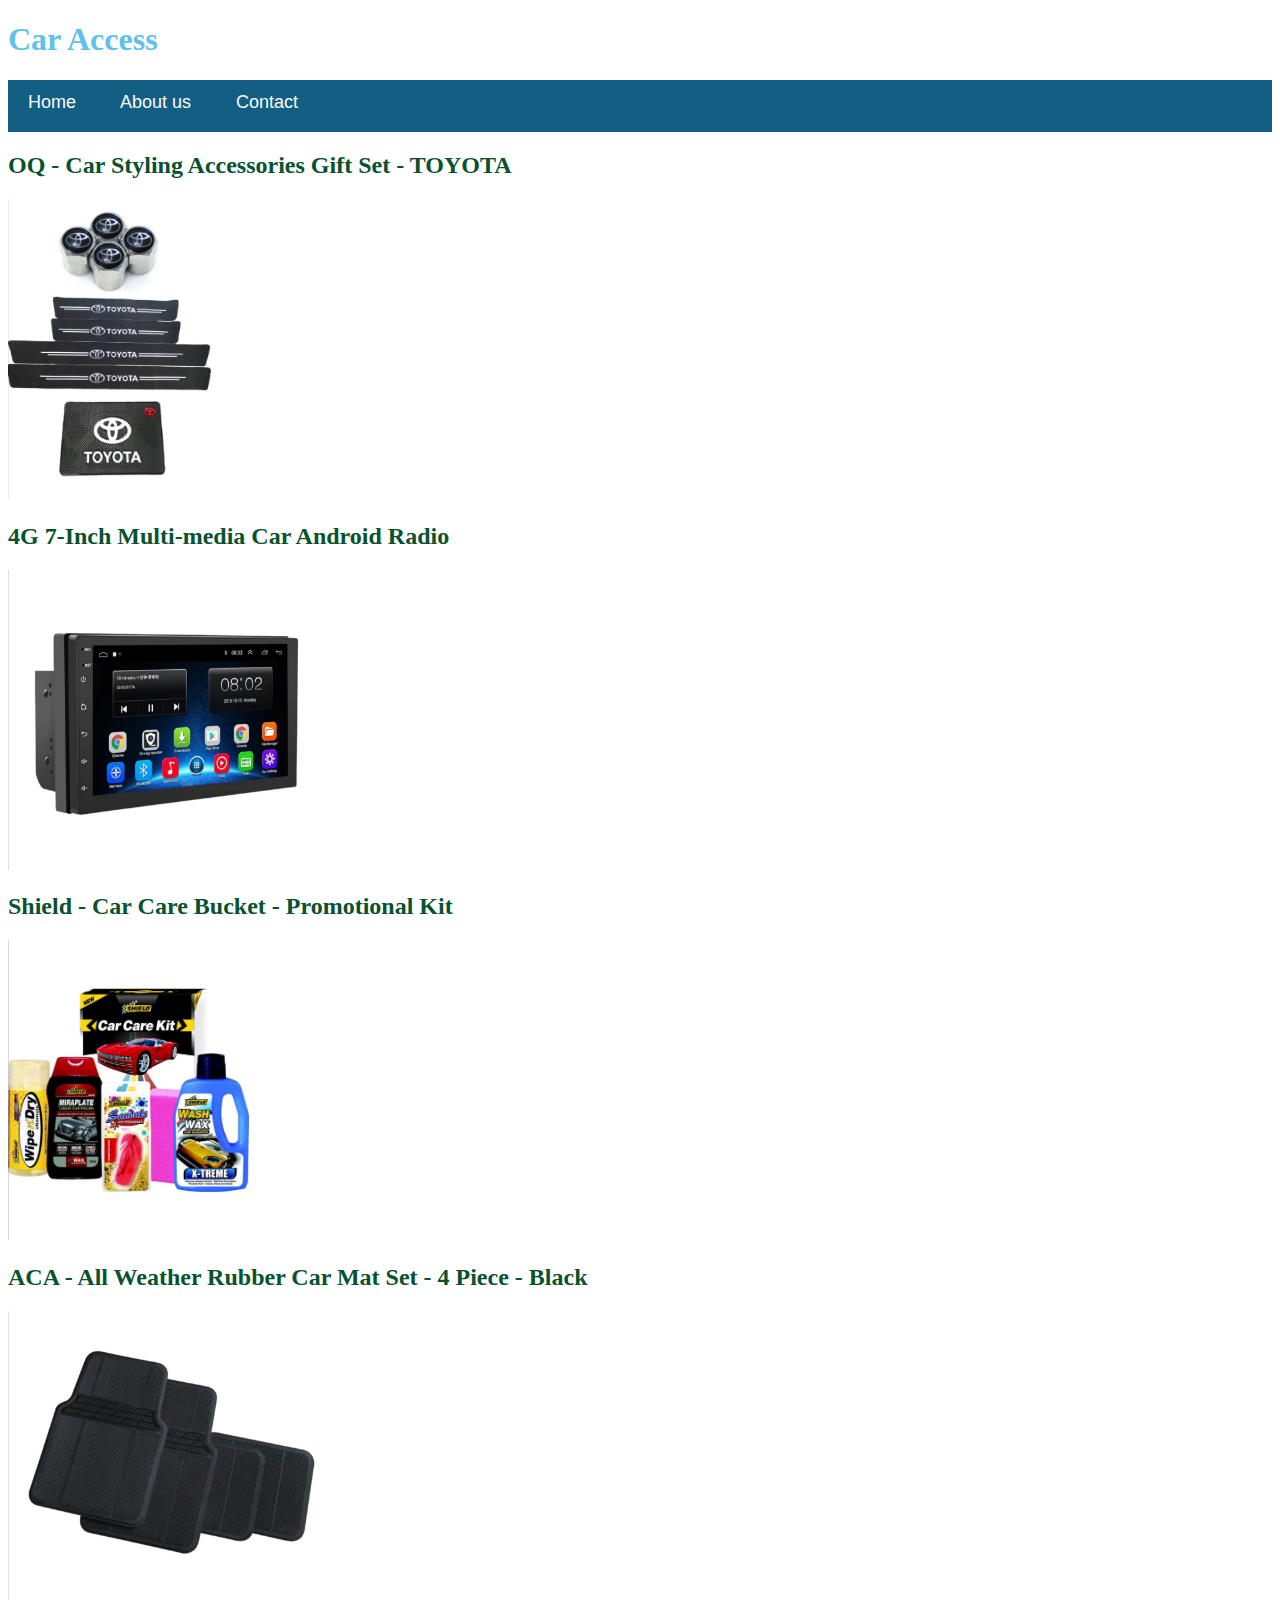
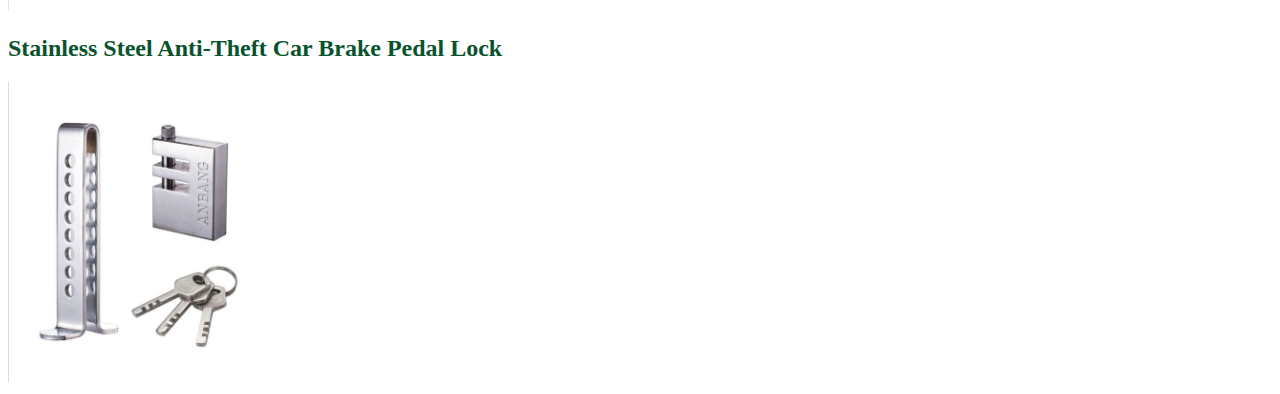
<file: index.html>
<!DOCTYPE html>
<html>
    <head>
        <link rel="stylesheet" href="style.css">
        <h1>Car Access</h1>
    </head>
    <body>
        <div id="menu">
            <a href="index.html">Home</a>
            <a href="about.html">About us </a>
            <a href="contact.html">Contact</a>
        </div>

        <h2>OQ - Car Styling Accessories Gift Set - TOYOTA</h2>
        
        <div class="gallery" > 
            <a href="car1.html"> <img src="images/car1.jpg" height="300" /></a>
        </div>

        <h2>4G 7-Inch Multi-media Car Android Radio</h2>
        <div>
            <a href="car2.html"> <img src="images/car2.jpg" height="300" /></a>
        </div>
            
        <h2>Shield - Car Care Bucket - Promotional Kit</h2>
    
        <div>
            <a href="car3.html"> <img src="images/car3.jpg" height="300" /></a>
        </div>
        

        <h2>ACA - All Weather Rubber Car Mat Set - 4 Piece - Black</h2>
         <div>  
            <a href="car4.html"> <img src="images/car4.jpg" height="300" /></a>
         </div>


         <h2>Stainless Steel Anti-Theft Car Brake Pedal Lock</h2>

         <div>
            <a href="car5.html"> <img src="images/car5.jpg" height="300" /></a>
        </div>
    </body>
</html>
</file>
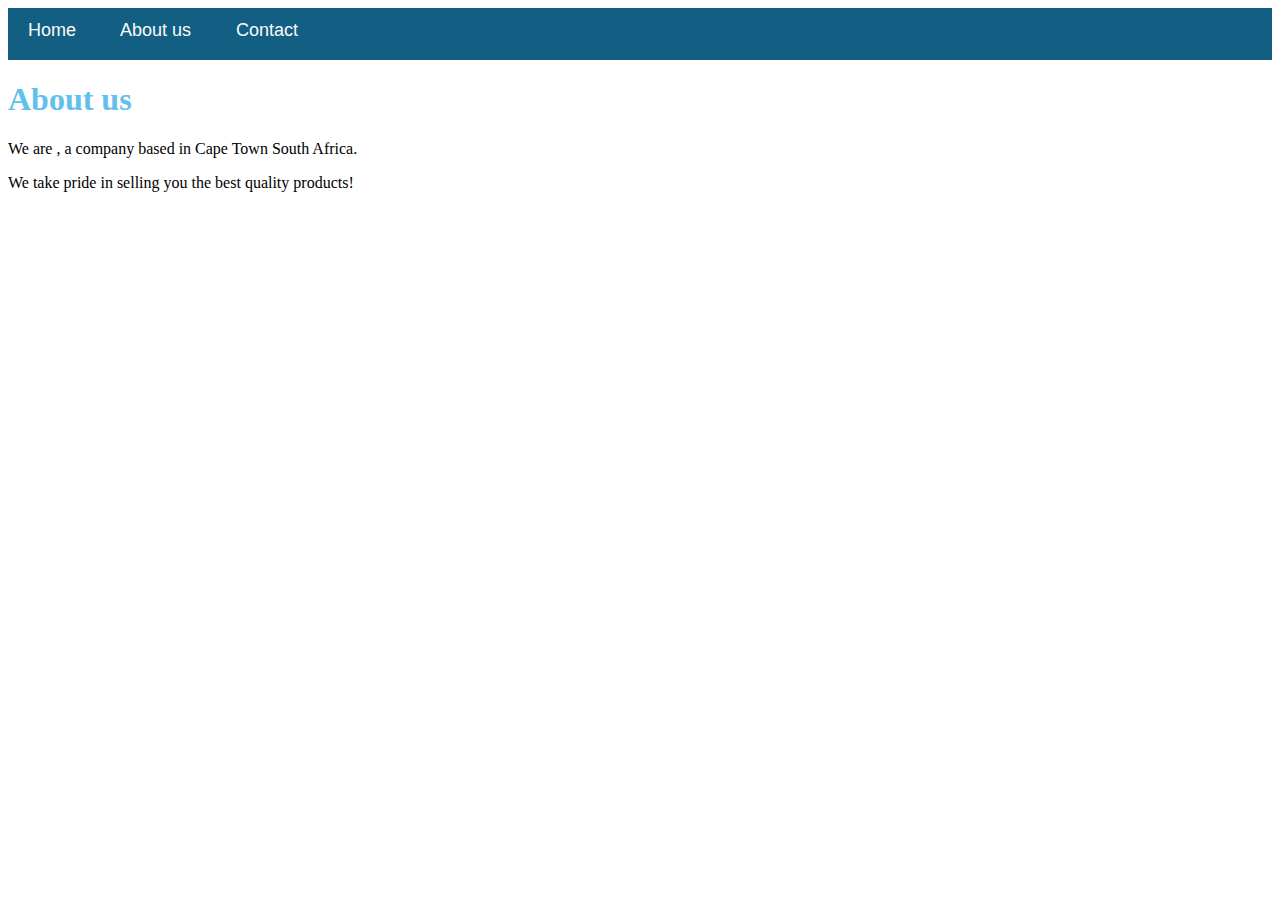
<file: about.html>
<!DOCTYPE html>
<html>
    <head>
        <link rel="stylesheet" href="style.css">
    </head>
    <body>

        <div id="menu">
            <a href="index.html">Home</a>
            <a href="about.html">About us </a>
            <a href="contact.html">Contact</a>
        </div>
        
        <h1>About us</h1>
        <p>We are , a company based in Cape Town South Africa.</p>
        <p>We take pride in selling you the best quality products!</p> 
    </body>
</html>
</file>
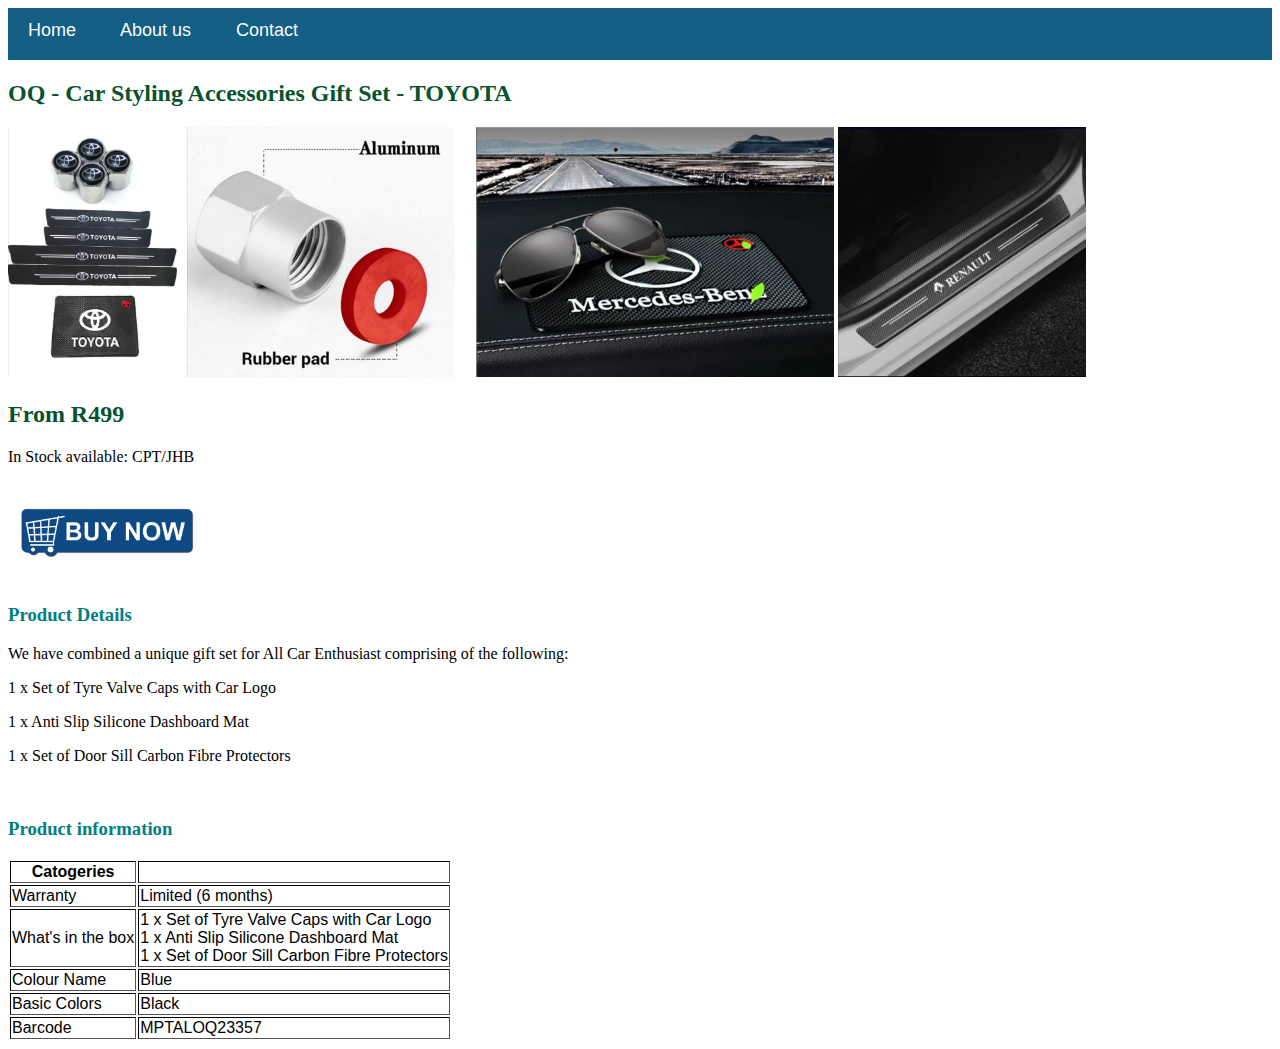
<file: car1.html>
<!DOCTYPE html>
<html>
    <head>
        <link rel="stylesheet" href="style.css">
    </head>
    <body>
        <div id="menu">
            <a href="index.html">Home</a>
            <a href="about.html">About us </a>
            <a href="contact.html">Contact</a>
        </div>
        <h2>OQ - Car Styling Accessories Gift Set - TOYOTA</h2>
        <div class="gallery" > 
            <img src="images/car1.jpg" height="250" />
            <img src="images/car1.1.jpg" height="250" />
            <img src="images/car1.2.jpg" height="250" />
            <img src="images/car1.3.jpg" height="250" />
        </div>

       <h2>From R499 </h2>

       <p>In Stock available: CPT/JHB</p>
       <a href="buybutton.png"> <img src="images/buybutton.png" height="100"></a>

       <h3>Product Details</h3>

       <p>We have combined a unique gift set for All Car Enthusiast comprising of the following:</p>

       <p>1 x Set of Tyre Valve Caps with Car Logo</p>
       <p>1 x Anti Slip Silicone Dashboard Mat</p>
       <p>1 x Set of Door Sill Carbon Fibre Protectors</p>

       <br/>

       <h3>Product information </h3>

       <table border="1">
        <tr>
            <th>Catogeries</th> 
            <th></th> 
        </tr>

        <tr>
            <td>Warranty </td>
            <td>Limited (6 months)</td>
        </tr>
        <tr>
            <td>What's in the box</td>
            <td>1 x Set of Tyre Valve Caps with Car Logo<br>
                1 x Anti Slip Silicone Dashboard Mat<br>
                1 x Set of Door Sill Carbon Fibre Protectors<br>
            </td>
        </tr>


        <tr>
            <td>Colour Name</td>
            <td>Blue</td>
        </tr>

        <tr>
            <td>Basic Colors</td>
            <td>Black</td>
        </tr>

        <tr>
            <td>Barcode</td>
            <td>MPTALOQ23357</td>
        </tr>
    </body>
</html>
</file>
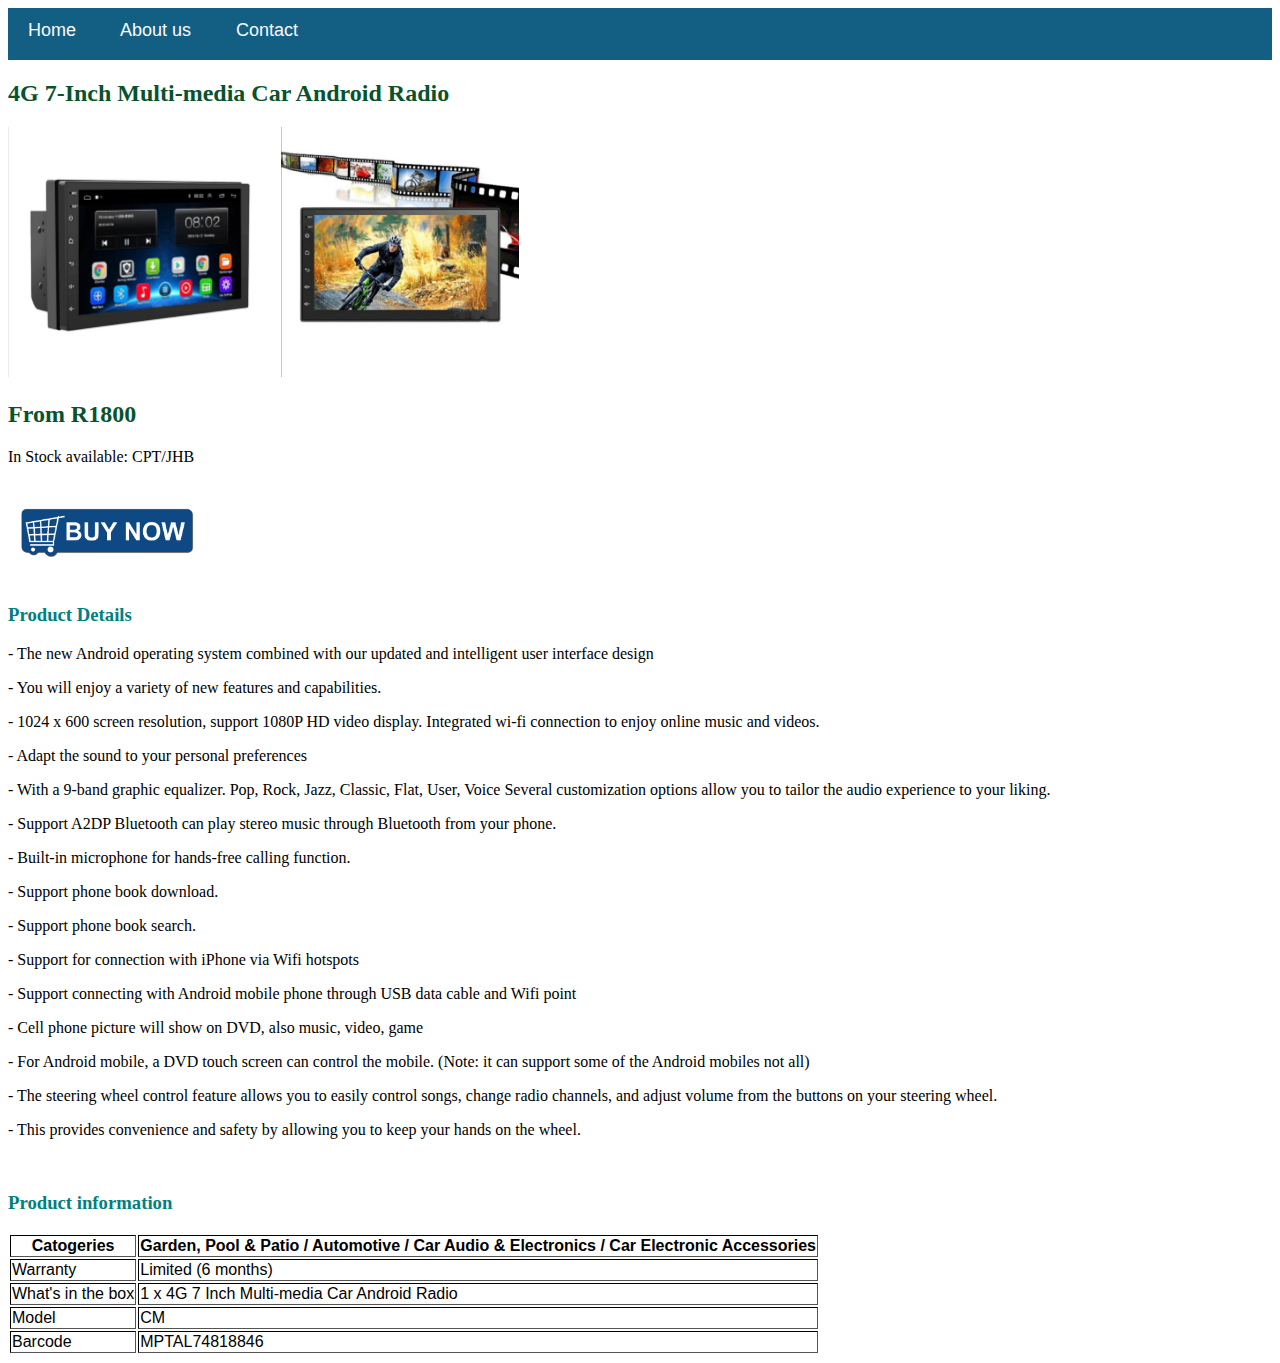
<file: car2.html>
<!DOCTYPE html>
<html>
    <head>
        <link rel="stylesheet" href="style.css">
    </head>
    <body>
        <div id="menu">
            <a href="index.html">Home</a>
            <a href="about.html">About us </a>
            <a href="contact.html">Contact</a>
        </div>
        <h2>4G 7-Inch Multi-media Car Android Radio</h2>
        <div class="gallery" > 
            <img src="images/car2.jpg" height="250" />
            <img src="images/car2.1.jpg" height="250" />
        </div>

       <h2>From R1800 </h2>

       <p>In Stock available: CPT/JHB</p>
       <a href="buybutton.png"> <img src="images/buybutton.png" height="100"></a>

       <h3>Product Details</h3>
       <p>- The new Android operating system combined with our updated and intelligent user interface design</p>
       <p>- You will enjoy a variety of new features and capabilities.</p>
       <p>- 1024 x 600 screen resolution, support 1080P HD video display. Integrated wi-fi connection to enjoy online music and videos.</p>
       <p>- Adapt the sound to your personal preferences</p>
       <p>- With a 9-band graphic equalizer. Pop, Rock, Jazz, Classic, Flat, User, Voice Several customization options allow you to tailor the audio experience to your liking.</p>
       <p>- Support A2DP Bluetooth can play stereo music through Bluetooth from your phone.</p>
       <p>- Built-in microphone for hands-free calling function.</p>
       <p>- Support phone book download.</p>
       <p>- Support phone book search.</p>
       <p>- Support for connection with iPhone via Wifi hotspots</p>
       <p>- Support connecting with Android mobile phone through USB data cable and Wifi point</p>
       <p>- Cell phone picture will show on DVD, also music, video, game</p>
       <p>- For Android mobile, a DVD touch screen can control the mobile. (Note: it can support some of the Android mobiles not all)</p>
       <p>- The steering wheel control feature allows you to easily control songs, change radio channels, and adjust volume from the buttons on your steering wheel.</p>
       <p>- This provides convenience and safety by allowing you to keep your hands on the wheel.</p>

       <br/>

       <h3>Product information </h3>

       <table border="1">
        <tr>
            <th>Catogeries</th> 
            <th>Garden, Pool & Patio / Automotive / Car Audio & Electronics / Car Electronic Accessories</th> 
        </tr>

        <tr>
            <td>Warranty </td>
            <td>Limited (6 months)</td>
        </tr>
        <tr>
            <td>What's in the box</td>
            <td>1 x 4G 7 Inch Multi-media Car Android Radio<br>
            </td>
        </tr>

        <tr>
            <td>Model</td>
            <td>CM</td>
        </tr>

        <tr>
            <td>Barcode</td>
            <td>MPTAL74818846</td>
        </tr>
    </body>
</html>
</file>
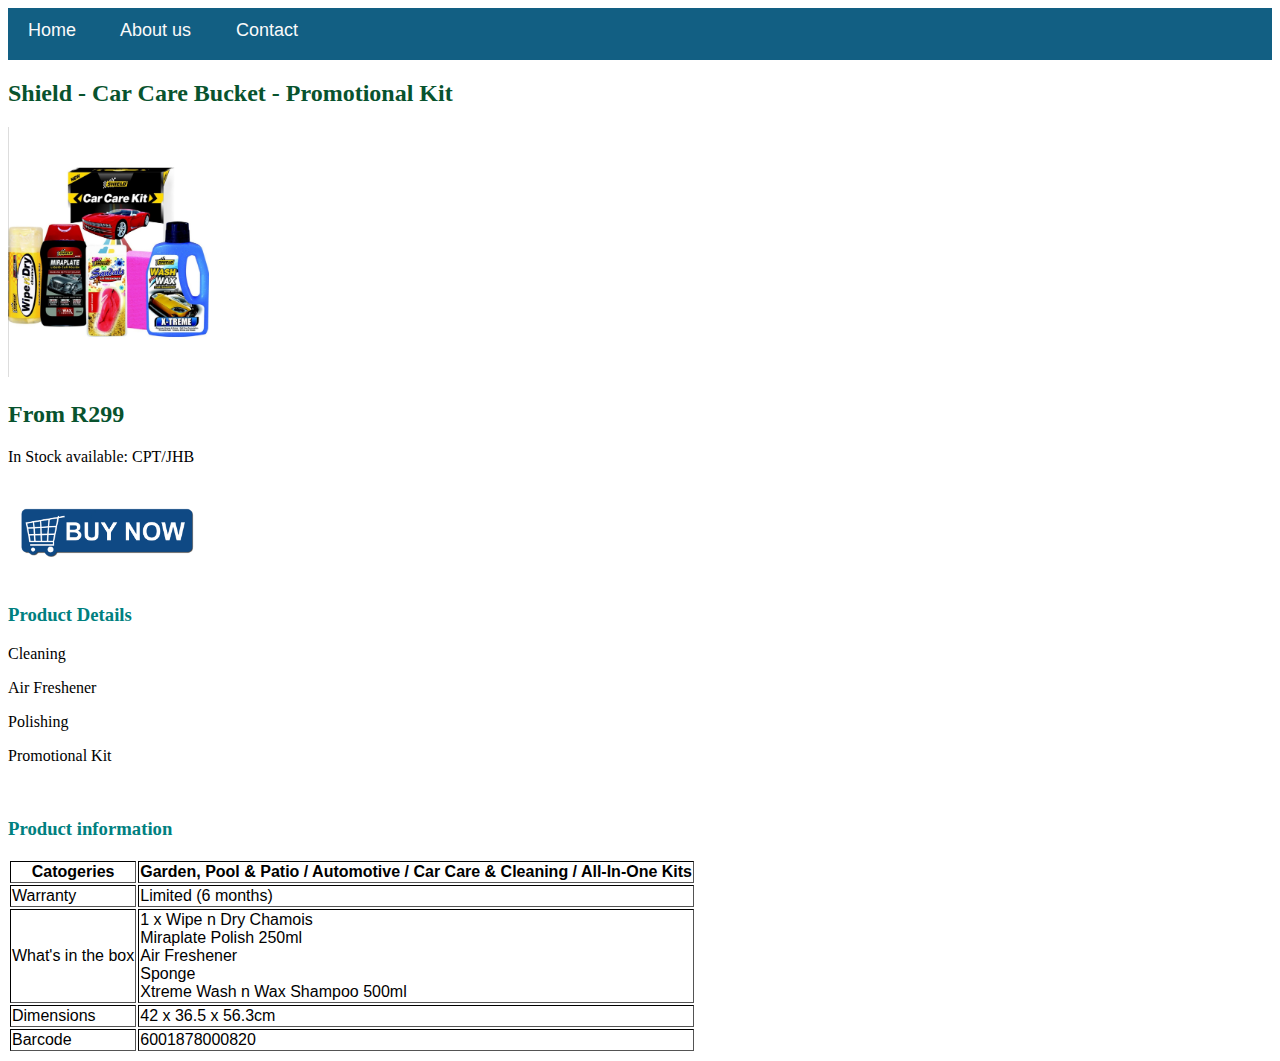
<file: car3.html>
<!DOCTYPE html>
<html>
    <head>
        <link rel="stylesheet" href="style.css">
    </head>
    <body>
        <div id="menu">
            <a href="index.html">Home</a>
            <a href="about.html">About us </a>
            <a href="contact.html">Contact</a>
        </div>
        <h2>Shield - Car Care Bucket - Promotional Kit</h2>
        <div class="gallery" > 
            <img src="images/car3.jpg" height="250" />
        </div>

       <h2>From R299 </h2>

       <p>In Stock available: CPT/JHB</p>
       <a href="buybutton.png"> <img src="images/buybutton.png" height="100"></a>

       <h3>Product Details</h3>
       <p>Cleaning</p>
       <p>Air Freshener</p>
       <p>Polishing</p>
       <p>Promotional Kit</p>
    

       <br/>

       <h3>Product information </h3>

       <table border="1">
        <tr>
            <th>Catogeries</th> 
            <th>Garden, Pool & Patio / Automotive / Car Care & Cleaning / All-In-One Kits</th> 
        </tr>

        <tr>
            <td>Warranty </td>
            <td>Limited (6 months)</td>
        </tr>
        <tr>
            <td>What's in the box</td>
            <td>1 x Wipe n Dry Chamois<br>
                Miraplate Polish 250ml<br>
                Air Freshener<br>
                Sponge<br>
                Xtreme Wash n Wax Shampoo 500ml<br>
            </td>
        </tr>

        <tr>
            <td>Dimensions </td>
            <td>42 x 36.5 x 56.3cm</td>
        </tr>

        <tr>
            <td>Barcode</td>
            <td>6001878000820</td>
        </tr>
    </body>
</html>
</file>
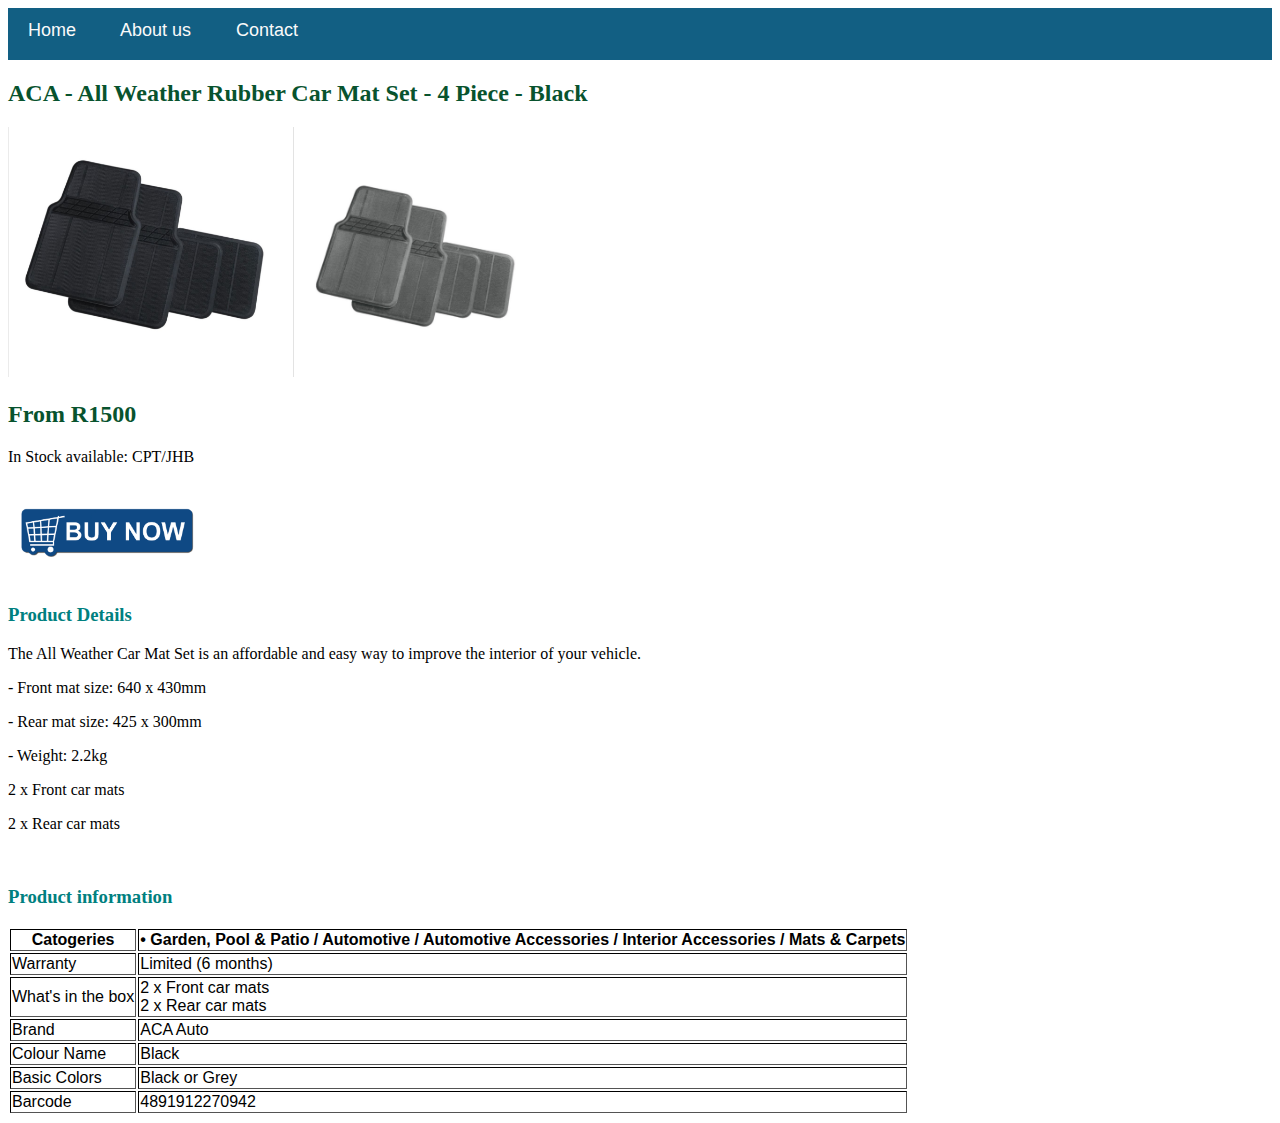
<file: car4.html>
<!DOCTYPE html>
<html>
    <head>
        <link rel="stylesheet" href="style.css">
    </head>
    <body>
        <div id="menu">
            <a href="index.html">Home</a>
            <a href="about.html">About us </a>
            <a href="contact.html">Contact</a>
        </div>
        <h2>ACA - All Weather Rubber Car Mat Set - 4 Piece - Black</h2>
        <div class="gallery" > 
            <img src="images/car4.jpg" height="250" />
            <img src="images/car4.1.jpg" height="250" />
        </div>

       <h2>From R1500 </h2>

       <p>In Stock available: CPT/JHB</p>
       <a href="buybutton.png"> <img src="images/buybutton.png" height="100"></a>

       <h3>Product Details</h3>
       <p>The All Weather Car Mat Set is an affordable and easy way to improve the interior of your vehicle.</p>
       <p>- Front mat size: 640 x 430mm </p>
       <p>- Rear mat size: 425 x 300mm</p>
       <p>- Weight: 2.2kg</p>
       <p>2 x Front car mats</p>
       <p>   2 x Rear car mats</p>

       <br/>

       <h3>Product information </h3>

       <table border="1">
        <tr>
            <th>Catogeries</th> 
            <th>•	Garden, Pool & Patio / Automotive / Automotive Accessories / Interior Accessories / Mats & Carpets</th> 
        </tr>

        <tr>
            <td>Warranty </td>
            <td>Limited (6 months)</td>
        </tr>
        <tr>
            <td>What's in the box</td>
            <td>2 x Front car mats<br>
                2 x Rear car mats<br>
             
            </td>
        </tr>

        <tr>
            <td>Brand</td>
            <td>ACA Auto</td>
        </tr>

        <tr>
            <td>Colour Name</td>
            <td>Black</td>
        </tr>

        <tr>
            <td>Basic Colors</td>
            <td>Black or Grey</td>
        </tr>

        <tr>
            <td>Barcode</td>
            <td>4891912270942</td>
        </tr>
    </body>
</html>
</file>
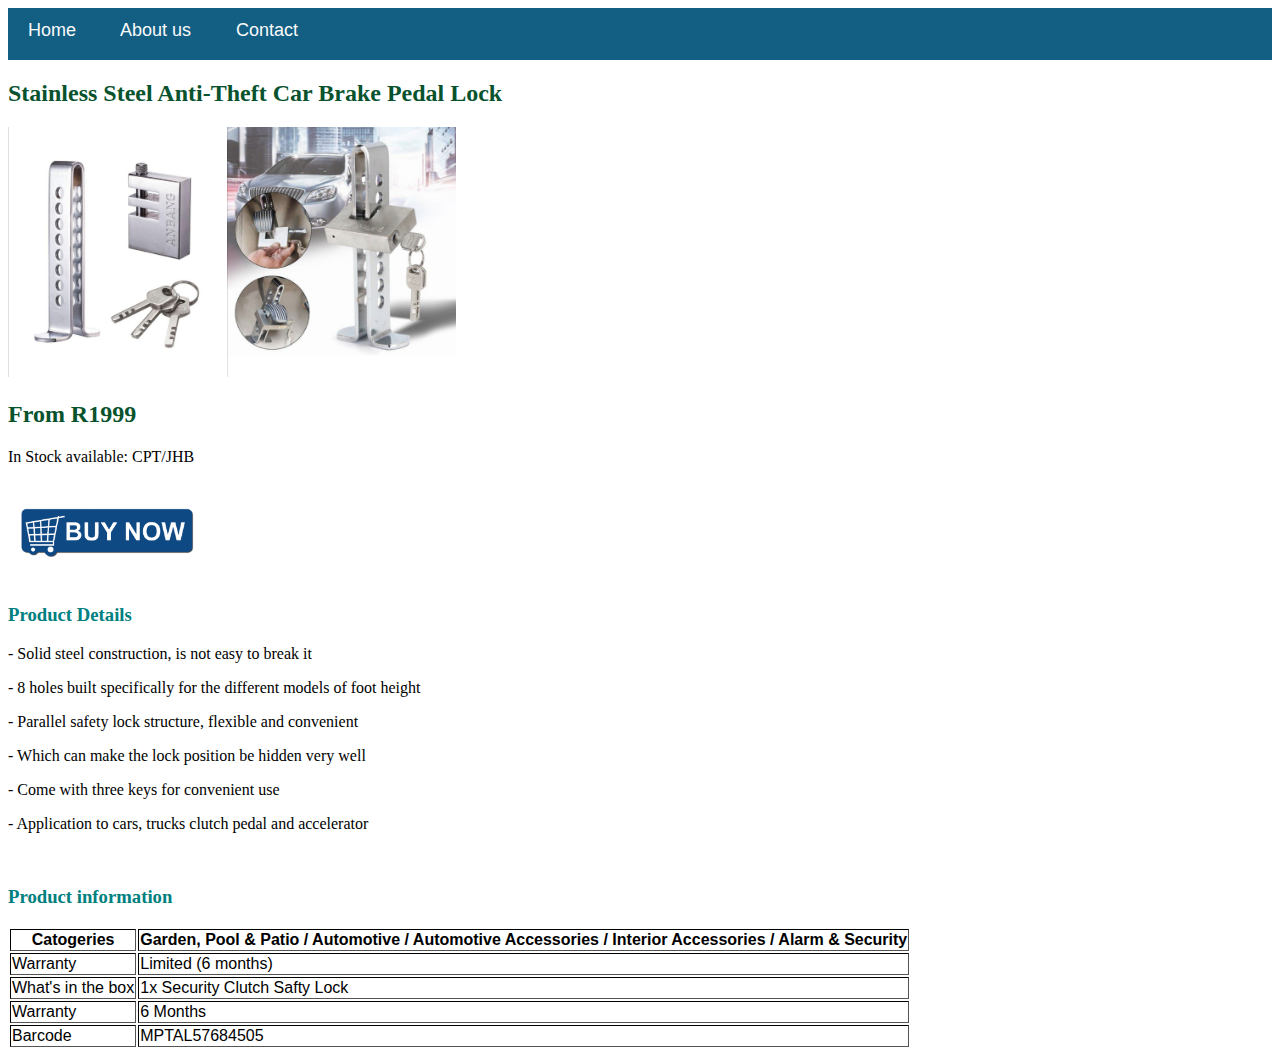
<file: car5.html>
<!DOCTYPE html>
<html>
    <head>
        <link rel="stylesheet" href="style.css">
    </head>
    <body>
        <div id="menu">
            <a href="index.html">Home</a>
            <a href="about.html">About us </a>
            <a href="contact.html">Contact</a>
        </div>
        <h2>Stainless Steel Anti-Theft Car Brake Pedal Lock</h2>
        <div class="gallery" > 
            <img src="images/car5.jpg" height="250" />
            <img src="images/car5.1.jpg" height="250" />
        </div>

       <h2>From R1999</h2>

       <p>In Stock available: CPT/JHB</p>
       <a href="buybutton.png"> <img src="images/buybutton.png" height="100"></a>

       <h3>Product Details</h3>
       <p>- Solid steel construction, is not easy to break it</p>
       <p>- 8 holes built specifically for the different models of foot height</p>
       <p>- Parallel safety lock structure, flexible and convenient</p>
       <p> - Which can make the lock position be hidden very well</p>
       <p>- Come with three keys for convenient use</p>
       <p>- Application to cars, trucks clutch pedal and accelerator</p>

       <br/>

       <h3>Product information </h3>

       <table border="1">
        <tr>
            <th>Catogeries</th> 
            <th>Garden, Pool & Patio / Automotive / Automotive Accessories / Interior Accessories / Alarm & Security</th> 
        </tr>

        <tr>
            <td>Warranty </td>
            <td>Limited (6 months)</td>
        </tr>
        <tr>
            <td>What's in the box</td>
            <td>1x Security Clutch Safty Lock<br>
            </td>
        </tr>

        <tr>
            <td>Warranty</td>
            <td>6 Months</td>
        </tr>

            <td>Barcode</td>
            <td>MPTAL57684505</td>
        </tr>
    </body>
</html>
</file>
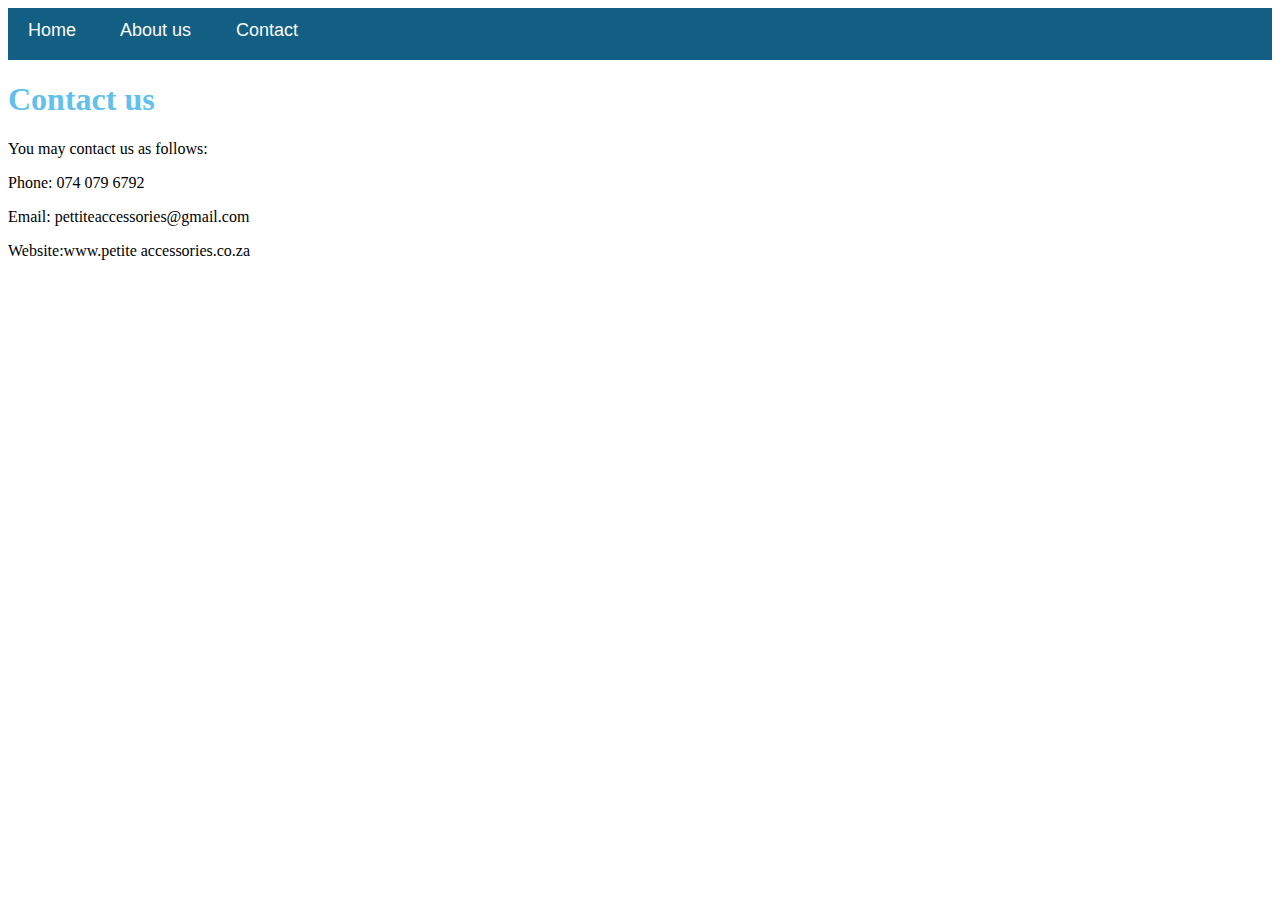
<file: contact.html>
<!DOCTYPE html>
<html>
    <head>
        <link rel="stylesheet" href="style.css">
    </head>
    <body>

        <div id="menu">
            <a href="index.html">Home</a>
            <a href="about.html">About us </a>
            <a href="contact.html">Contact</a>
        </div>
        
        <h1> Contact us </h1>
        <p>You may contact us as follows:</p>
        <p>Phone: 074 079 6792</p>
        <p>Email: pettiteaccessories@gmail.com</p>
        <p>Website:www.petite accessories.co.za</p>
    
    </body>
</html>
</file>
<file: style.css>
table{
    font-family: Arial, Helvetica, sans-serif;
    border-width:1px;
    border-style: none;
    border-color: black;
}

#menu{
    width:100%;
    height:40px;
    background-color: rgb(18, 95, 131);
    padding-top: 12px;
}

#menu a{
    color:#fafafa;
    font-family: Helvetica, sans-serif;
    font-size: 18px;
    text-decoration:none;
    font-weight: 800px;
    
    padding-left: 20px;
    padding-right: 20px;
}

#menu a:hover{
    color:rgb(170, 185, 184);
}

h2{
    color:rgb(8, 83, 46);
}

h1{
    color: rgb(97, 192, 236);
    font-family: fantasy;
}

h4{
    color:teal;
}

h3{
    color: teal;
}
</file>
